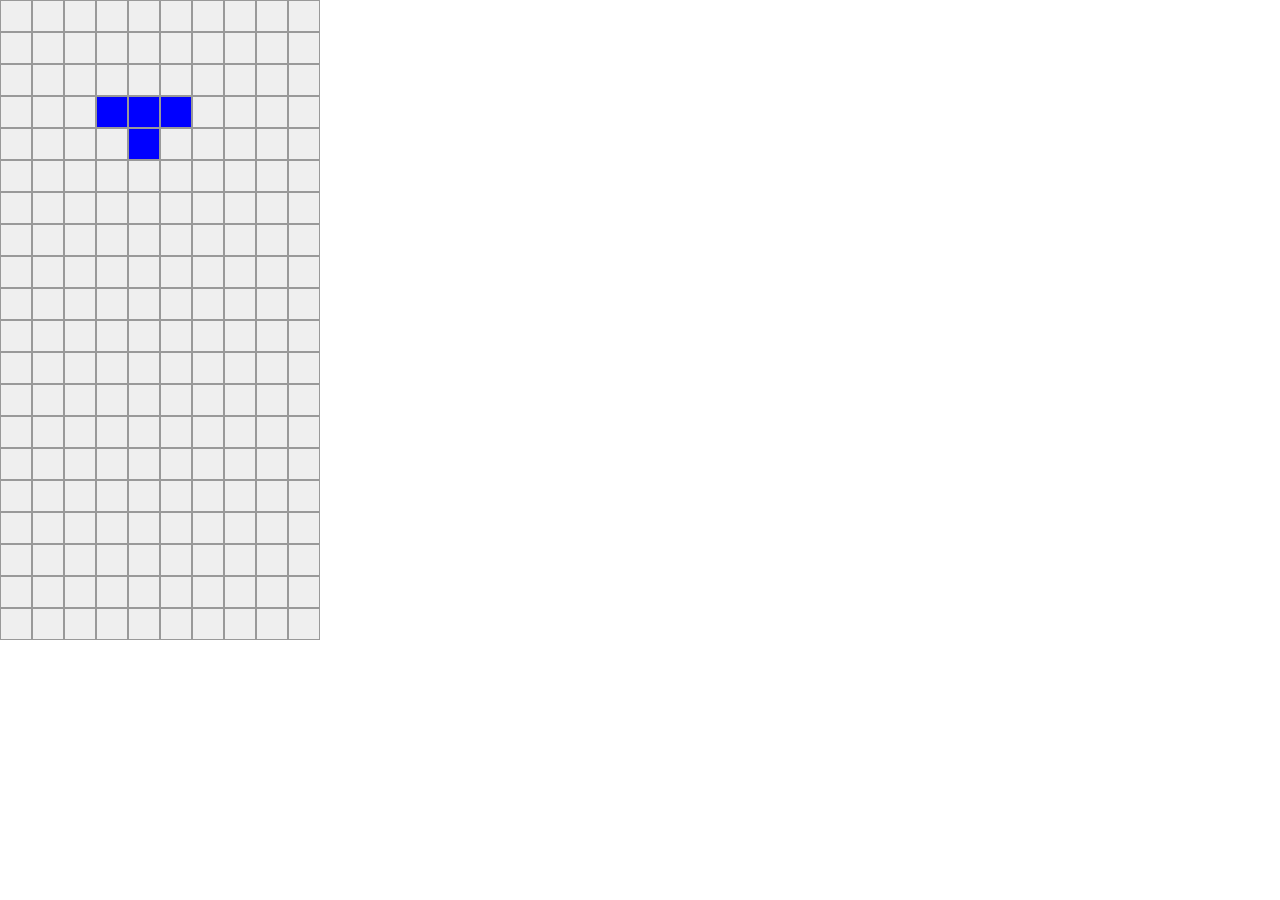
<file: index.html>
<!DOCTYPE html>
<html>

  <head>
    <meta name="viewport" content="width=device-width, initial-scale=1.0">
    <title>Tetris</title>
    <link rel="stylesheet" href="css/reset.css">
    <link rel="stylesheet" href="css/styles.css">
  </head>

  <body>
    <div id="gameboard">
    </div>
  </body>

  <script src="https://ajax.googleapis.com/ajax/libs/jquery/3.1.1/jquery.min.js"></script>
  <script src="js/_piece.js"></script>
  <script src="js/model.js"></script>
  <script src="js/view.js"></script>
  <script src="js/controller.js"></script>

</html>
</file>
<file: css/styles.css>
.row {
  margin-bottom: -3px;
}

.col {
  width: 30px;
  height: 30px;
  border: 1px solid #999;
  display: inline-block;
  background-color: #EFEFEF;
}
</file>
